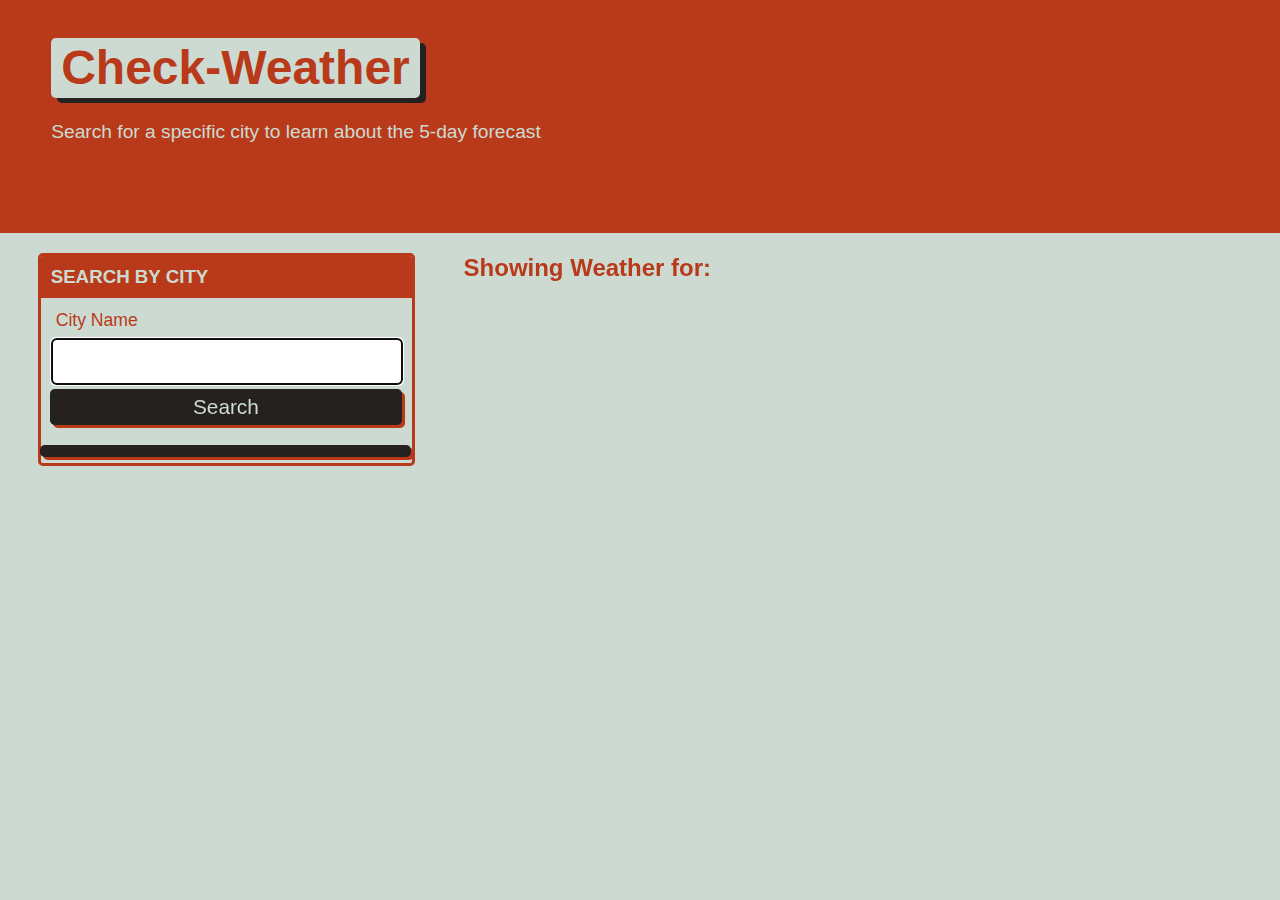
<file: index.html>
<!DOCTYPE html>
<html lang="en">

<head>
  <meta charset="UTF-8">
  <meta name="viewport" content="width=device-width, initial-scale=1.0">
  <meta http-equiv="X-UA-Compatible" content="ie=edge">
  <!-- <link href="https://fonts.googleapis.com/css?family=IBM+Plex+Sans:400,400i,700&display=swap" rel="stylesheet">
  <link rel="stylesheet" href="https://cdnjs.cloudflare.com/ajax/libs/font-awesome/5.11.2/css/all.min.css"> -->
  <link rel="stylesheet" href="./assets/css/style.css" />
  <title>Weather-API</title>
</head>

<body class="flex-column min-100-vh">
  <header class="hero">
    <h1 class="app-title"><i class="fab fa-github"></i>Check-Weather</h1>
    <p>Search for a specific city to learn about the 5-day forecast 
    </p>
  </header>


  <main class="flex-row justify-space-between">
    <div class="col-12 col-md-4"><div class="card">
      <h3 class="card-header text-uppercase">Search by City</h3>
      <form id="user-form" class="card-body">
        <label class="form-label" for="username">City Name</label>
        <input name="username" id="username" type="text" autofocus="true" class="form-input" />
        <button type="submit" class="btn">Search</button>
      </form>
      <button type="submit" class="btn"><span id="city-history"></span></button>
    </div>
  </div>

    <div class="col-12 col-md-8">
      <h2 class="subtitle">Showing Weather for: <span id="repo-search-term"></span></h2>
      <div id="repos-container" class="list-group"></div>

    </div>
  </main>
<script src="./assets/css/js/hompage.js"></script>
</body>

</html>
</file>
<file: assets/css/style.css>
:root {
  --primary: #ccdad1;
  --secondary: #9caea9;
  --tertiary: #788585;
  --light-dark: #242120;
  --dark: #b93a1a;
  --border-radius: .3rem;
}

* {
  box-sizing: border-box;
}

body {
  background-color: var(--primary);
  margin: 0;
  padding: 0;
  font-family: "IBM Plex Sans", sans-serif;
  color: var(--dark);
  line-height: 1.5;
  font-size: 16px;
}

h1,
h2,
h3,
h4,
h5,
h6 {
  font-weight: 700;
  margin: 0;
  color: var(--dark);
  line-height: 1.25;
}

main {
  margin: 20px auto;
  width: 94%;
}

p {
  font-size: 1.2rem;
}

 .btn {
  font-size: 1.3rem;
  text-decoration:none;
  padding: 6px 5px;
  width: 100%;
  display: block;
  margin: 5px 0;
  border-radius: var(--border-radius);
  color: var(--primary);
  border: none;
  outline: none;
  background-color: var(--light-dark);
  box-shadow: 3px 3px var(--dark);
  transform: translate(-1px, -1px);
}

 .btn:hover {
  color: var(--primary);
  background-color: var(--tertiary);
  transform: translate(0, 0);
  box-shadow: 2px 2px var(--dark);
}

.btn-inline {
  display: inline;
}

.btn-back {
  border-radius: var(--border-radius);
  color: var(--primary);
  border: none;
  outline: none;
  background-color: var(--light-dark);
  box-shadow: 3px 3px var(--secondary);
  transform: translate(-1px, -1px);
  display: inline-block;
  width: auto;
  margin-top: 20px;
  padding: 15px;
  text-decoration: none;
  font-size: 1.2rem;
}

 .btn-back:hover {
  color: var(--primary);
  background-color: var(--tertiary);
  transform: translate(0, 0);
  box-shadow: 2px 2px var(--dark);
}

.hero {
  padding: 3% 4%;
  background-color: var(--dark);
  color: var(--primary);
}

.hero p {
  max-width: 75%;
}

.app-title {
  font-size: 3rem;
  background-color: var(--primary);
  color: var(--dark);
  padding: 0 10px;
  display: inline-block;
  border-radius: var(--border-radius);
  box-shadow: 6px 5px var(--light-dark);
}

.list-group {
  padding: 0;
  list-style: none;
}

.list-item {
  margin-bottom: 10px;
  padding: 1.5%;
  border-radius: var(--border-radius);
  background-color: var(--light-dark);
  color: var(--primary);
  text-decoration: none;
}

.list-item:hover {
  background-color: var(--dark);
}

.status-icon {
  padding: 2px 5px;
  margin: 0 5px;
  background-color: rgba(255,255,255, 1);
  border-radius: var(--border-radius);
}

.icon-danger {
  color: rgb(255, 70, 70);
}

.icon-success {
  color: rgb(29, 153, 255);
}

/* CARDS */
.card {
  margin: 0 0 20px 0;
  border: 3px solid var(--dark);
  border-radius: var(--border-radius);
}

.card-header {
  color: var(--primary);
  background-color: var(--dark);
  padding: 2.5%;
  border-radius: calc(.18rem - 1px) calc(.18rem - 1px) 0 0;
}

.card-body {
  padding: 2.5%;
}

/* FORM */
.form-label,
.form-input,
.form-textarea {
  display: block;
}

.form-label {
  font-size: 1.1rem;
  margin: 0 0 0 5px;
}

.form-input {
  width: 100%;
  padding: 3%;
  margin: 5px 0;
  font-size: 1.2rem;
  border: 2px solid var(--light-dark);
  border-radius: var(--border-radius);
}

/* HEIGHT / WIDTH UTILS */
.min-100-vh {
  min-height: 100vh;
}

.min-100-vw {
  min-width: 100vw;
}

/* FONT UTILS */
.text-uppercase {
  text-transform: uppercase;
}


/* FLEX CONTENT */
.flex-row {
  display: flex;
  flex-wrap: wrap;
}

.flex-column {
  display: flex;
  flex-direction: column;
  flex-wrap: wrap;
}

.justify-space-between {
  justify-content: space-between;
}

.justify-space-around {
  justify-content: space-around;
}

.justify-flex-start {
  justify-content: flex-start
}

.justify-flex-end {
  justify-content: flex-end;
}

.justify-center {
  justify-content: center;
}

.align-stretch {
  align-items: stretch;
}

.align-end {
  align-items: flex-end;
}

.align-center {
  align-items: center;
}

.col-auto {
  flex-grow: 1;
}

.col-1 {
  flex: 0 0 calc(100% * 1 / 12 - 2%);
}

.col-2 {
  flex: 0 0 calc(100% * 2 / 12 - 2%);
}

.col-3 {
  flex: 0 0 calc(100% * 3 / 12 - 2%);
}

.col-4 {
  flex: 0 0 calc(100% * 4 / 12 - 2%);
}

.col-5 {
  flex: 0 0 calc(100% * 5 / 12 - 2%);
}

.col-6 {
  flex: 0 0 calc(100% * 6 / 12 - 2%);
}

.col-7 {
  flex: 0 0 calc(100% * 7 / 12 - 2%);
}

.col-8 {
  flex: 0 0 calc(100% * 8 / 12 - 2%);
}

.col-9 {
  flex: 0 0 calc(100% * 9 / 12 - 2%);
}

.col-10 {
  flex: 0 0 calc(100% * 10 / 12 - 2%);
}

.col-11 {
  flex: 0 0 calc(100% * 11 / 12 - 2%);
}

.col-12 {
  flex: 0 0 100%;
}

/* col-sm */
@media screen and (min-width: 640px) {
  .col-sm-1 {
    flex: 0 0 calc(100% * 1 / 12 - 2%);
  }

  .col-sm-2 {
    flex: 0 0 calc(100% * 2 / 12 - 2%);
  }

  .col-sm-3 {
    flex: 0 0 calc(100% * 3 / 12 - 2%);
  }

  .col-sm-4 {
    flex: 0 0 calc(100% * 4 / 12 - 2%);
  }

  .col-sm-5 {
    flex: 0 0 calc(100% * 5 / 12 - 2%);
  }

  .col-sm-6 {
    flex: 0 0 calc(100% * 6 / 12 - 2%);
  }

  .col-sm-7 {
    flex: 0 0 calc(100% * 7 / 12 - 2%);
  }

  .col-sm-8 {
    flex: 0 0 calc(100% * 8 / 12 - 2%);
  }

  .col-sm-9 {
    flex: 0 0 calc(100% * 9 / 12 - 2%);
  }

  .col-sm-10 {
    flex: 0 0 calc(100% * 10 / 12 - 2%);
  }

  .col-sm-11 {
    flex: 0 0 calc(100% * 11 / 12 - 2%);
  }

  .col-sm-12 {
    flex: 0 0 100%;
  }
}


/* col-md */
@media screen and (min-width: 768px) {
  .col-md-1 {
    flex: 0 0 calc(100% * 1 / 12 - 2%);
  }

  .col-md-2 {
    flex: 0 0 calc(100% * 2 / 12 - 2%);
  }

  .col-md-3 {
    flex: 0 0 calc(100% * 3 / 12 - 2%);
  }

  .col-md-4 {
    flex: 0 0 calc(100% * 4 / 12 - 2%);
  }

  .col-md-5 {
    flex: 0 0 calc(100% * 5 / 12 - 2%);
  }

  .col-md-6 {
    flex: 0 0 calc(100% * 6 / 12 - 2%);
  }

  .col-md-7 {
    flex: 0 0 calc(100% * 7 / 12 - 2%);
  }

  .col-md-8 {
    flex: 0 0 calc(100% * 8 / 12 - 2%);
  }

  .col-md-9 {
    flex: 0 0 calc(100% * 9 / 12 - 2%);
  }

  .col-md-10 {
    flex: 0 0 calc(100% * 10 / 12 - 2%);
  }

  .col-md-11 {
    flex: 0 0 calc(100% * 11 / 12 - 2%);
  }

  .col-md-12 {
    flex: 0 0 100%;
  }
}

/* col-lg */
@media screen and (min-width: 992px) {
  .col-lg-1 {
    flex: 0 0 calc(100% * 1 / 12 - 2%);
  }

  .col-lg-2 {
    flex: 0 0 calc(100% * 2 / 12 - 2%);
  }

  .col-lg-3 {
    flex: 0 0 calc(100% * 3 / 12 - 2%);
  }

  .col-lg-4 {
    flex: 0 0 calc(100% * 4 / 12 - 2%);
  }

  .col-lg-5 {
    flex: 0 0 calc(100% * 5 / 12 - 2%);
  }

  .col-lg-6 {
    flex: 0 0 calc(100% * 6 / 12 - 2%);
  }

  .col-lg-7 {
    flex: 0 0 calc(100% * 7 / 12 - 2%);
  }

  .col-lg-8 {
    flex: 0 0 calc(100% * 8 / 12 - 2%);
  }

  .col-lg-9 {
    flex: 0 0 calc(100% * 9 / 12 - 2%);
  }

  .col-lg-10 {
    flex: 0 0 calc(100% * 10 / 12 - 2%);
  }

  .col-lg-11 {
    flex: 0 0 calc(100% * 11 / 12 - 2%);
  }

  .col-lg-12 {
    flex: 0 0 100%;
  }
}

/* col-xl */
@media screen and (min-width: 1200px) {
  .col-xl-1 {
    flex: 0 0 calc(100% * 1 / 12 - 2%);
  }

  .col-xl-2 {
    flex: 0 0 calc(100% * 2 / 12 - 2%);
  }

  .col-xl-3 {
    flex: 0 0 calc(100% * 3 / 12 - 2%);
  }

  .col-xl-4 {
    flex: 0 0 calc(100% * 4 / 12 - 2%);
  }

  .col-xl-5 {
    flex: 0 0 calc(100% * 5 / 12 - 2%);
  }

  .col-xl-6 {
    flex: 0 0 calc(100% * 6 / 12 - 2%);
  }

  .col-xl-7 {
    flex: 0 0 calc(100% * 7 / 12 - 2%);
  }

  .col-xl-8 {
    flex: 0 0 calc(100% * 8 / 12 - 2%);
  }

  .col-xl-9 {
    flex: 0 0 calc(100% * 9 / 12 - 2%);
  }

  .col-xl-10 {
    flex: 0 0 calc(100% * 10 / 12 - 2%);
  }

  .col-xl-11 {
    flex: 0 0 calc(100% * 11 / 12 - 2%);
  }

  .col-xl-12 {
    flex: 0 0 100%;
  }
}
</file>
